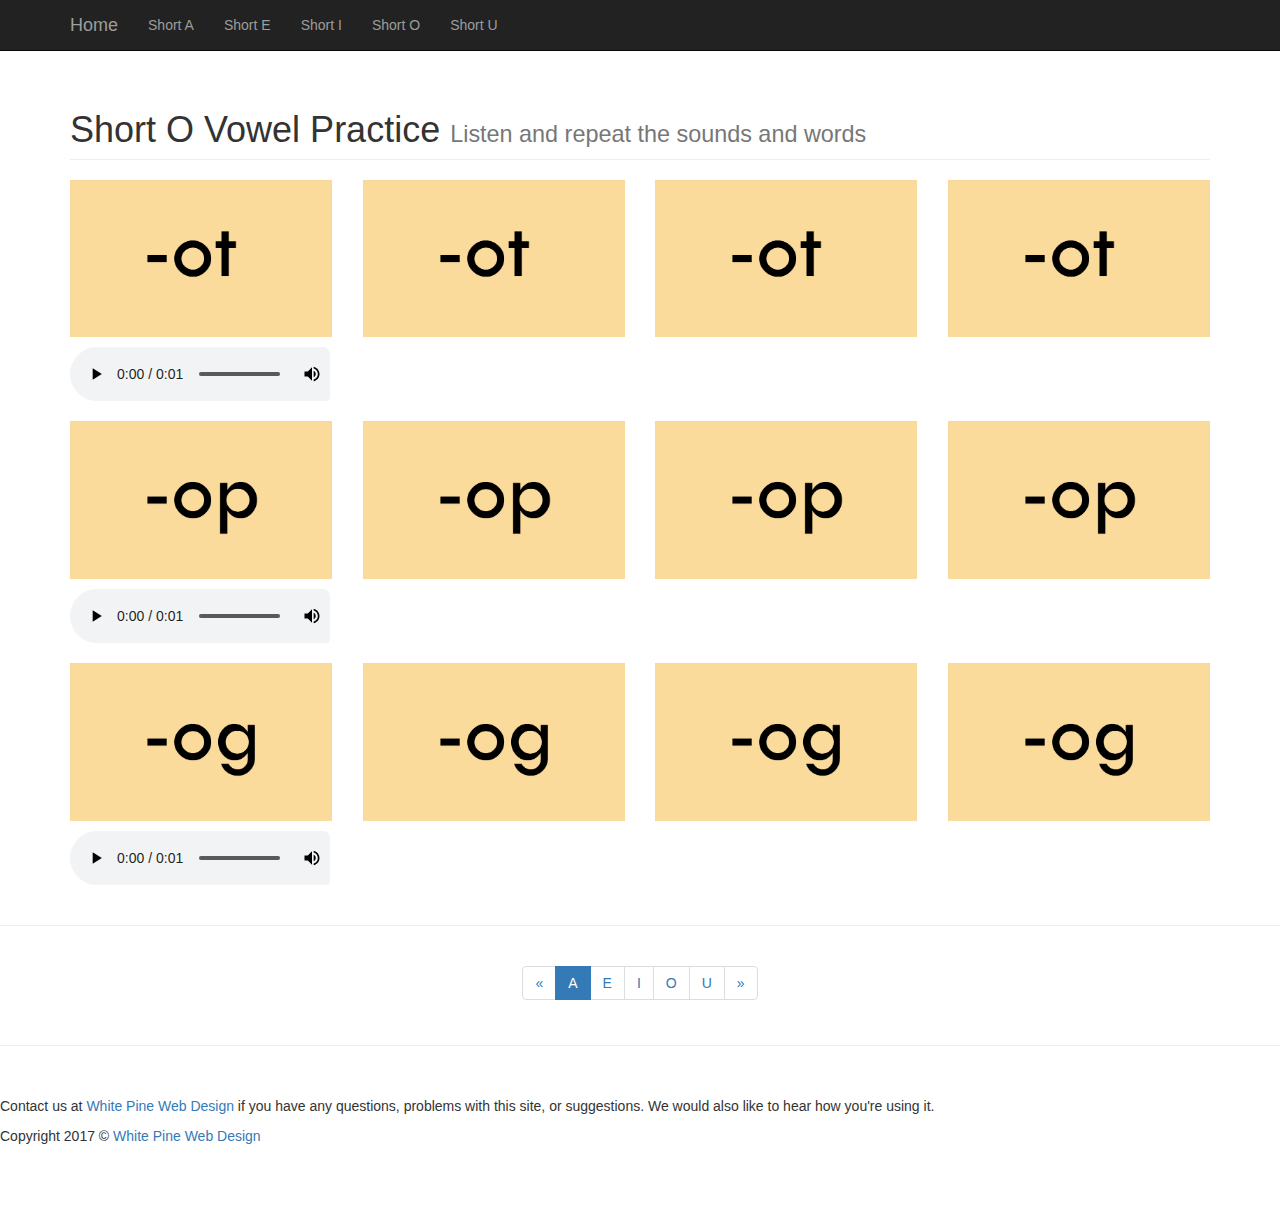
<file: index.html>
<!DOCTYPE html>
<html lang="en">

<head>

    <meta charset="utf-8">
    <meta http-equiv="X-UA-Compatible" content="IE=edge">
    <meta name="viewport" content="width=device-width, initial-scale=1">
    <meta name="description" content="English language and reading - listening and speaking short vowel sounds.">
    <meta name="author" content="https://mrolwes.github.io/WhitePineWebDesign/">

    <title>Vowel Practice - short o</title>

    <!-- Bootstrap Core CSS -->
    <link href="css/bootstrap.min.css" rel="stylesheet">

    <!-- Custom CSS -->
   
    <link href="css/4-col-portfolio.css" rel="stylesheet">

    <!-- HTML5 Shim and Respond.js IE8 support of HTML5 elements and media queries -->
    <!-- WARNING: Respond.js doesn't work if you view the page via file:// -->
    <!--[if lt IE 9]>
        <script src="https://oss.maxcdn.com/libs/html5shiv/3.7.0/html5shiv.js"></script>
        <script src="https://oss.maxcdn.com/libs/respond.js/1.4.2/respond.min.js"></script>
    <![endif]-->

</head>

<body>
 
  
  <!-- Navigation -->
    <nav class="navbar navbar-inverse navbar-fixed-top" role="navigation">
        <div class="container">
            <!-- Brand and toggle get grouped for better mobile display -->
            <div class="navbar-header">
                <button type="button" class="navbar-toggle" data-toggle="collapse" data-target="#bs-example-navbar-collapse-1">
                    <span class="sr-only">Toggle navigation</span>
                    <span class="icon-bar"></span>
                    <span class="icon-bar"></span>
                    <span class="icon-bar"></span>
                </button>
                <a class="navbar-brand" href="https://mrolwes.github.io/languagestarts/">Home</a>
            </div>
            <!-- Collect the nav links, forms, and other content for toggling -->
            <div class="collapse navbar-collapse" id="bs-example-navbar-collapse-1">
                <ul class="nav navbar-nav">
                    <li>
                        <a href="https://mrolwes.github.io/shorta/">Short A</a>
                    </li>
                    <li>
                        <a href="https://mrolwes.github.io/shorte/">Short E</a>
                    </li>
                    <li>
                        <a href="https://mrolwes.github.io/shorti/">Short I</a>
                    </li>
                    <li>
                        <a href="https://mrolwes.github.io/shorto/">Short O</a>
                    </li>
                    <li>
                        <a href="https://mrolwes.github.io/shortu/">Short U</a>
                    </li>
                </ul>
            </div>
            <!-- /.navbar-collapse -->
        </div>
        <!-- /.container -->
    </nav>

    <!-- Page Content -->
    <div class="container">

        <!-- Page Heading -->
        <div class="row">
            <div class="col-lg-12">
                <h1 class="page-header">Short O Vowel Practice
                    <small>Listen and repeat the sounds and words</small>
                </h1>
            </div>
        </div>
        <!-- /.row -->

        <!-- ot Row -->
        <div class="row">
            <div class="col-md-3 portfolio-item">
              <img class="img-responsive" src="img/ot.gif" alt="ot"> 
              <div id="player"><audio src="aud/ot.mp3" controls></audio></div>
            </div>
          
            <div class="col-md-3 portfolio-item">
              <img class="img-responsive" src="img/ot.gif" alt="ot">
              <div class="overlay">
                <div class="text">pot</div>
                <img class="icon" src="img/003-cooking.png" alt="pot">
                <div id="player">
                  <audio src="aud/pot.mp3" controls></audio>
                </div>
              </div>
            </div>
          
            <div class="col-md-3 portfolio-item">
              <img class="img-responsive" src="img/ot.gif" alt="ot">
              <div class="overlay">
                <div class="text">tot</div>
                <img class="icon" src="img/001-baby.png" alt="tot">
                <div id="player">
                  <audio src="aud/tot.mp3" controls></audio>
                </div>
              </div>
            </div>
          
            <div class="col-md-3 portfolio-item">
              <img class="img-responsive" src="img/ot.gif" alt="ot">
              <div class="overlay">
                <div class="text">hot</div>
                <img class="icon" src="img/002-hot.png" alt="hot">
                <div id="player">
                  <audio src="aud/hot.mp3" controls></audio>
                </div>
              </div>
            </div>
           </div>
      
       <!-- op Row -->
        <div class="row">
            <div class="col-md-3 portfolio-item">
              <img class="img-responsive" src="img/op.gif" alt="op">
              <div id="player">
                  <audio src="aud/op.mp3" controls></audio>
              </div>
            </div>
          
            <div class="col-md-3 portfolio-item">
              <img class="img-responsive" src="img/op.gif" alt="op">
              <div class="overlay">
                <div class="text">hop</div>
                <img class="icon" src="img/009-hop.png" alt="hop">
                <div id="player">
                  <audio src="aud/hop.mp3" controls></audio>
                </div>
              </div>
            </div>
          
            <div class="col-md-3 portfolio-item">
              <img class="img-responsive" src="img/op.gif" alt="op">
              <div class="overlay">
                <div class="text">top</div>
                <img class="icon" src="img/008-top.png" alt="top">
                <div id="player">
                  <audio src="aud/top.mp3" controls></audio>
                </div>
              </div>
            </div>
          
            <div class="col-md-3 portfolio-item">
              <img class="img-responsive" src="img/op.gif" alt="op">
              <div class="overlay">
                <div class="text">pop</div>
                <img class="icon" src="img/007-soda.png" alt="pop">
                <div id="player">
                  <audio src="aud/pop.mp3" controls></audio>
                </div>
              </div>
            </div>
           </div>
      
       <!-- og Row -->
        <div class="row">
            <div class="col-md-3 portfolio-item">
              <img class="img-responsive" src="img/og.gif" alt="og">
              <div id="player">
                  <audio src="aud/og.mp3" controls></audio>
              </div>
            </div>
          
            <div class="col-md-3 portfolio-item">
              <img class="img-responsive" src="img/og.gif" alt="og">
              <div class="overlay">
                <div class="text">hog</div>
                <img class="icon" src="img/006-pig-head.png" alt="hog">
                <div id="player">
                  <audio src="aud/hog.mp3" controls></audio>
                </div>
              </div>
            </div>
          
            <div class="col-md-3 portfolio-item">
              <img class="img-responsive" src="img/og.gif" alt="og">
              <div class="overlay">
                <div class="text">log</div>
                <img class="icon" src="img/005-log.png" alt="log">
                <div id="player">
                  <audio src="aud/log.mp3" controls></audio>
                </div>    
              </div>
            </div>
          
            <div class="col-md-3 portfolio-item">
              <img class="img-responsive" src="img/og.gif" alt="og">
              <div class="overlay">
                <div class="text">dog</div>
                <img class="icon" src="img/004-dog.png" alt="dog">
                <div id="player">
                  <audio src="aud/dog.mp3" controls></audio>
                </div>                  
              </div>
            </div>
           </div>
      </div>
        <!-- /.row -->

       
        <hr>

        <!-- Pagination -->
        <div class="row text-center">
            <div class="col-lg-12">
               <ul class="pagination">
                    <li>
                        <a href="#">&laquo;</a>
                    </li>
                    <li class="active">
                        <a href="https://mrolwes.github.io/shorta/">A</a>
                    </li>
                    <li>
                        <a href="https://mrolwes.github.io/shorte/">E</a>
                    </li>
                    <li>
                        <a href="https://mrolwes.github.io/shorti/">I</a>
                    </li>
                    <li>
                        <a href="https://mrolwes.github.io/shorto/">O</a>
                    </li>
                    <li>
                        <a href="https://mrolwes.github.io/shortu/">U</a>
                    </li>
                    <li>
                        <a href="#">&raquo;</a>
                    </li>
                </ul>
            </div>
        </div>
        <!-- /.row -->

        <hr>

        <!-- Footer -->
         <footer>
            <div class="row">
                <div class="col-lg-12">
                    <p>Contact us at <a href="mailto:mrolwes@gmail.com">White Pine Web Design</a> if you have any questions, problems with this site, or suggestions. We would also like to hear how you're using it. </p>
                    <p>Copyright 2017 &copy; <a href="https://mrolwes.github.io/WhitePineWebDesign/"> White Pine Web Design</a></p>
                </div>
            </div>
            <!-- /.row -->
        </footer>

   
    <!-- /.container -->

    <!-- jQuery -->
    <script src="js/jquery.js"></script>

    <!-- Bootstrap Core JavaScript -->
    <script src="js/bootstrap.min.js"></script>

   
   
</body>

</html>
</file>
<file: css/4-col-portfolio.css>
/*!
 * Start Bootstrap - 4 Col Portfolio (http://startbootstrap.com/)
 * Copyright 2013-2016 Start Bootstrap
 * Licensed under MIT (https://github.com/BlackrockDigital/startbootstrap/blob/gh-pages/LICENSE)
 */

body {
    padding-top: 70px; /* Required padding for .navbar-fixed-top. Remove if using .navbar-static-top. Change if height of navigation changes. */
}

.portfolio-item {
    margin-bottom: 25px;
}

.overlay {
  position: absolute;
  bottom: 0;
  left: 0;
  right: 0;
  background-color: #F5B041;
  overflow: hidden;
  width: 0;
  height: 100%;
  transition: .5s ease;
}

.portfolio-item:hover .overlay {
  width: 100%;
}

.text {
  white-space: nowrap; 
  color: white;
  font-size: 60px;
  position: absolute;
  overflow: hidden;
  top: 50%;
  left: 75%;
  transform: translate(-50%, -50%);
  -ms-transform: translate(-50%, -50%);
}

.icon {
  position: absolute;
  overflow: auto;
  top: 30%;
  left: 25%;
}

#player {
    position:relative;
    top:10px;
    width:260px;
    overflow: hidden;
    direction: ltl;
    border-top-right-radius: 0.5em 0.5em;
    border-bottom-right-radius: 1em 0.7em;
}


footer {
    margin: 50px 0;
}
</file>
